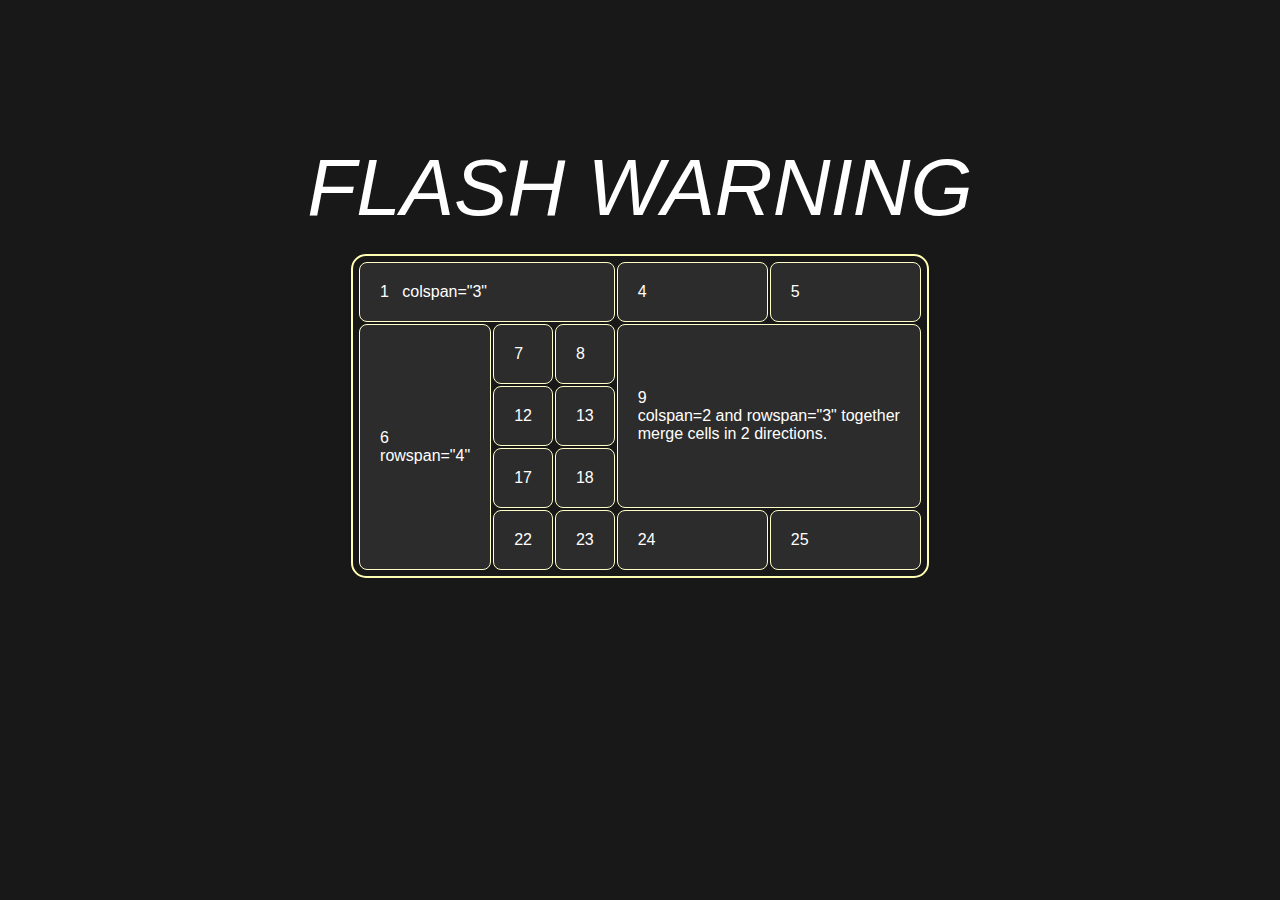
<file: index.html>
<!DOCTYPE html>
<html lang="en">
<head>
    <meta charset="UTF-8">
    <meta name="viewport" content="width=device-width, initial-scale=1.0">
     <link rel="icon"
        href="https://lh3.googleusercontent.com/fife/[base64]">
    <title>Homework 2</title>
    <link rel="stylesheet" href="style.css">
</head>
<body class="body">
    <div class="warning-container"><i>FLASH WARNING</i></div>
    <div>
        <table>
            <tr>
                <td colspan="3">1&nbsp;&nbsp;&nbsp;colspan="3"</td>
                <td>4</td>
                <td>5</td>
            </tr>
            <tr>
                <td rowspan="4">6<br>rowspan="4"</td>
                <td>7</td>
                <td>8</td>
                <td rowspan="3" colspan="2">
                    9<br>colspan=2 and rowspan="3" together<br>merge cells in 2 directions.
                </td>
            </tr>
            <tr>
                <td fix="12">12</td>
                <td fix="13">13</td>
            </tr>
            <tr>
                <td fix="17">17</td>
                <td fix="18">18</td>
            </tr>
            <tr>
                <td fix="22">22</td>
                <td fix="23">23</td>
                <td fix="24">24</td>
                <td fix="25">25</td>
            </tr>
        </table>
    </div>
</body>
</html>
</file>
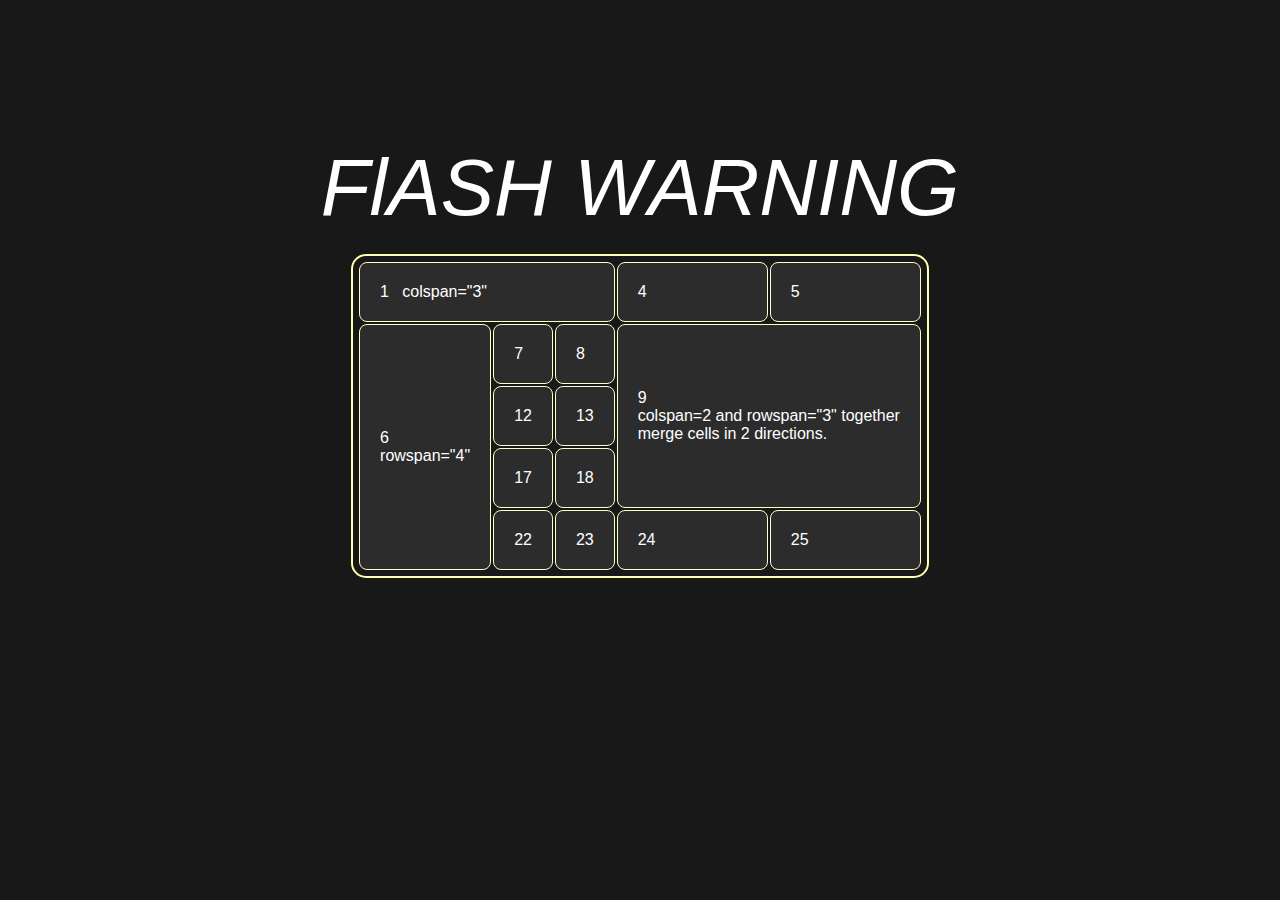
<file: webhw02_s0430284.html>
<!DOCTYPE html>
<html lang="en">
<head>
    <meta charset="UTF-8">
    <meta name="viewport" content="width=device-width, initial-scale=1.0">
    <title>Document</title>
    <link rel="stylesheet" href="webhw02_s0430284.css">
</head>
<body class="body">
    <div class="warning-container"><i>FlASH WARNING</i></div>
    <div>
        <table>
            <tr>
                <td colspan="3">1&nbsp;&nbsp;&nbsp;colspan="3"</td>
                <td>4</td>
                <td>5</td>
            </tr>
            <tr>
                <td rowspan="4">6<br>rowspan="4"</td>
                <td>7</td>
                <td>8</td>
                <td rowspan="3" colspan="2">
                    9<br>colspan=2 and rowspan="3" together<br>merge cells in 2 directions.
                </td>
            </tr>
            <tr>
                <td fix="12">12</td>
                <td fix="13">13</td>
            </tr>
            <tr>
                <td fix="17">17</td>
                <td fix="18">18</td>
            </tr>
            <tr>
                <td fix="22">22</td>
                <td fix="23">23</td>
                <td fix="24">24</td>
                <td fix="25">25</td>
            </tr>
        </table>
    </div>
</body>
</html>
</file>
<file: style.css>
tr,
td {
    border: solid 1px rgb(255, 255, 200);;
    padding: 20px;
    background-color: rgb(44, 44, 44);
    border-radius: 8px;
    white-space: nowrap;
    transition: 0.3s;
}

table {
    border: solid 2px rgb(255, 255, 180);
    padding: 4px;
    /* border-collapse: collapse; */
    border-radius: 15px;
    cursor: default;
    user-select: none;
}

* {
    font-family: 'Noto Sans Thai', sans-serif;
    font-family: 'Mitr', sans-serif;
    box-sizing: border-box;
    margin: 0;
    padding: 0;
    font-size: 16px;
}

body {
    background-color: rgb(24, 24, 24);
    color: white;
    display: flex;
    justify-content: center;
    align-items: center;
    height: 80vh;
    transition: 0.1s;
    flex-direction: column;
}

tr,td:hover {
    padding: 40px;
    background-color: rgb(22, 22, 22);
    font-size: 20px;
}

body:has(tr:hover) {
  background-color: white;
}

.warning-container{margin-bottom: 20px;}
.warning-container > i {font-size: 80px}
</file>
<file: webhw02_s0430284.css>
tr,
td {
    border: solid 1px rgb(255, 255, 200);;
    padding: 20px;
    background-color: rgb(44, 44, 44);
    border-radius: 8px;
    white-space: nowrap;
    transition: 0.3s;
}

table {
    border: solid 2px rgb(255, 255, 180);
    padding: 4px;
    /* border-collapse: collapse; */
    border-radius: 15px;
    cursor: default;
    user-select: none;
}

* {
    font-family: 'Noto Sans Thai', sans-serif;
    font-family: 'Mitr', sans-serif;
    box-sizing: border-box;
    margin: 0;
    padding: 0;
    font-size: 16px;
}

body {
    background-color: rgb(24, 24, 24);
    color: white;
    display: flex;
    justify-content: center;
    align-items: center;
    height: 80vh;
    transition: 0.1s;
    flex-direction: column;
}

tr,td:hover {
    padding: 40px;
    background-color: rgb(22, 22, 22);
    font-size: 20px;
}

body:has(tr:hover) {
  background-color: white;
}

.warning-container{margin-bottom: 20px;}
.warning-container > i {font-size: 80px}
</file>
